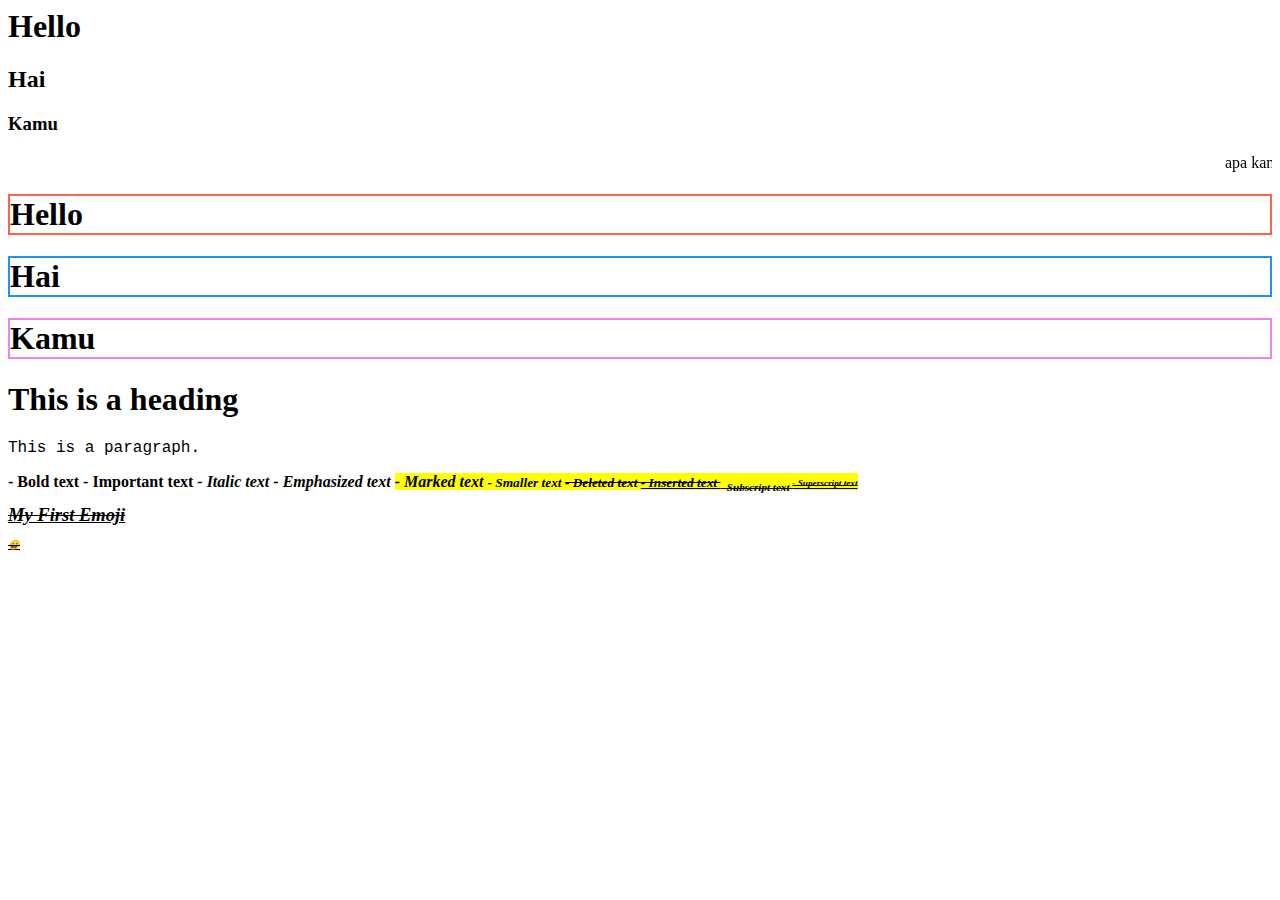
<file: coba.html>
<h1> Hello </h1>
<h2> Hai </h2>
<h3> Kamu </h3>
<marquee>apa kamu masih sendiri?</marquee>

<h1 style="border:2px solid Tomato;">Hello</h1>
<h1 style="border:2px solid DodgerBlue;">Hai</h1>
<h1 style="border:2px solid Violet;">Kamu</h1>

<h1 style="font-family:verdana;">This is a heading</h1>
<p style="font-family:courier;">This is a paragraph.</p> 
    <b> - Bold text
    <strong> - Important text
    <i> - Italic text
    <em> - Emphasized text
    <mark> - Marked text
    <small> - Smaller text
    <del> - Deleted text
    <ins> - Inserted text
    <sub> - Subscript text
    <sup> - Superscript text

 <!DOCTYPE html>
<html>
<head>
<meta charset="UTF-8">
</head>
<body>

<h1>My First Emoji</h1>

<p>&#128512;</p>

</body>
</html>
</file>
